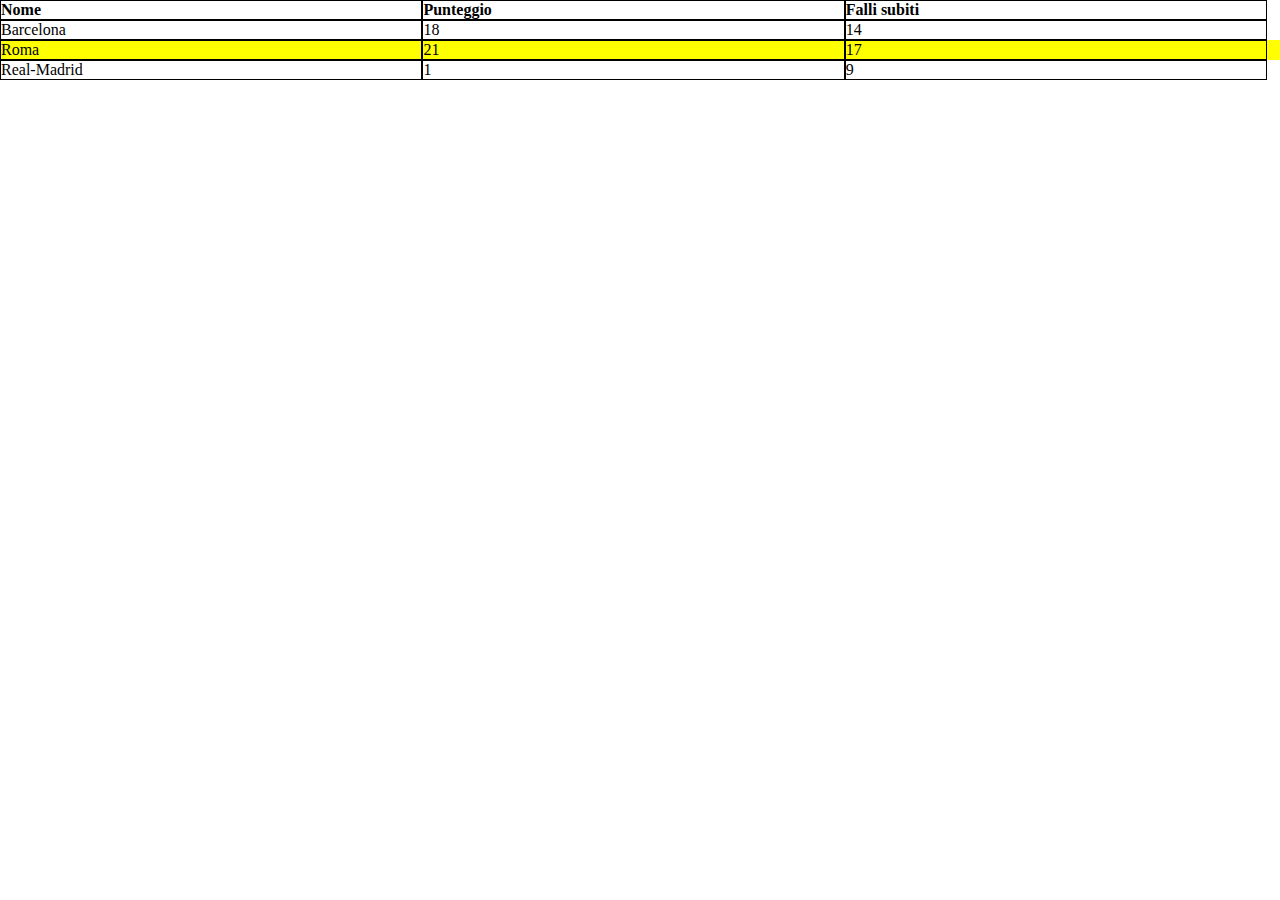
<file: snack-3/index.html>
<!DOCTYPE html>
<html lang="en">
<head>
    <meta charset="UTF-8">
    <meta http-equiv="X-UA-Compatible" content="IE=edge">
    <meta name="viewport" content="width=device-width, initial-scale=1.0">
    <title>snack-3</title>
    <link rel="stylesheet" href="./css/style.css">
</head>
<body>
    <div class="table-container">
        <ul>
            <li>Nome</li>
            <li>Punteggio</li>
            <li>Falli subiti</li>
        </ul>
    </div>
    <script type="text/javascript" src="./script.js"></script>
</body>
</html>
</file>
<file: snack-3/css/style.css>
*{
    box-sizing: border-box;
    margin: 0;
    padding: 0;
}

.table-container ul{
    display: flex;
    margin: 0;
    padding: 0;

}

.table-container ul:first-child{
    font-weight: bold;
}
.table-container ul li{
 list-style: none;
 border: 1px black solid;
 flex-basis: 33%;
}
</file>
